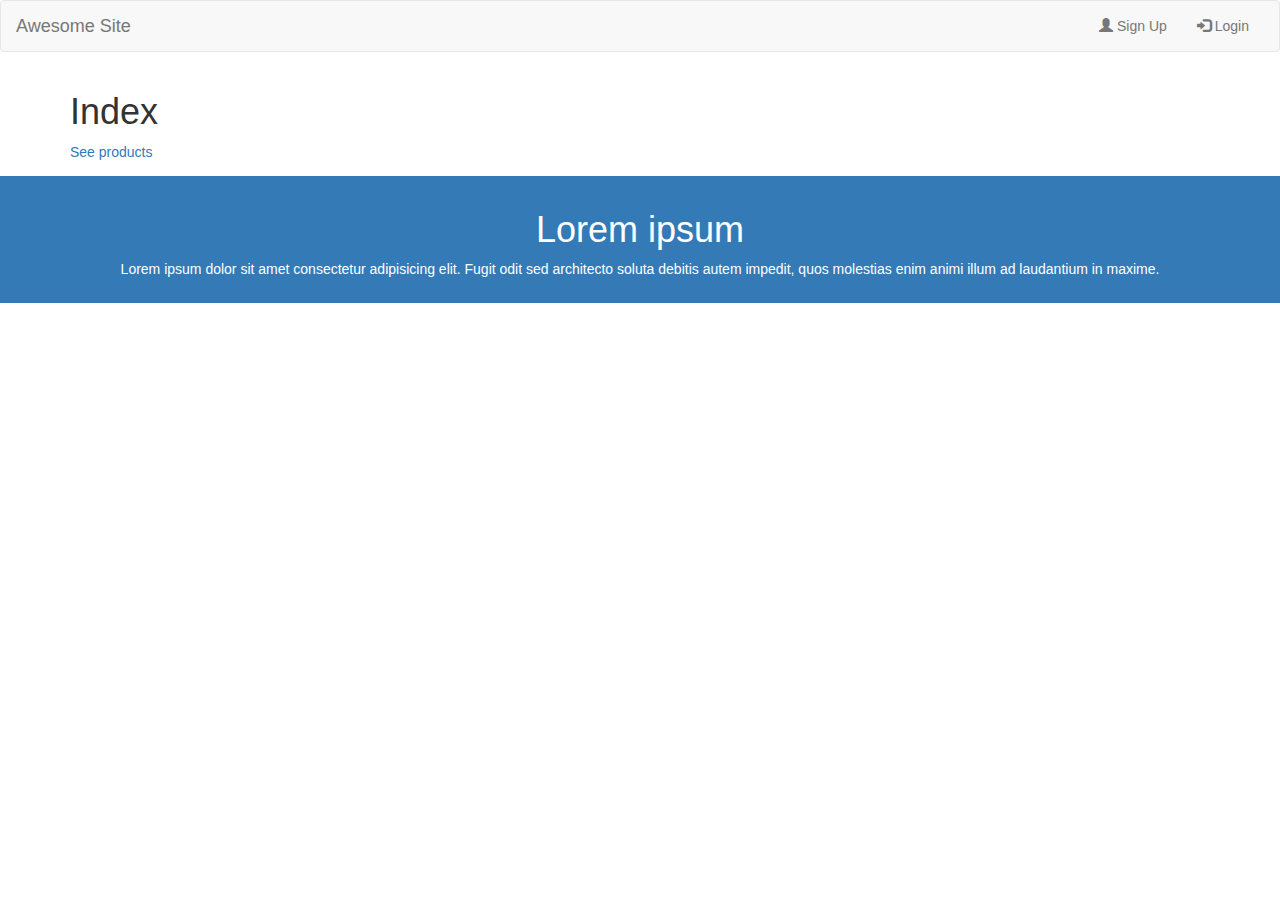
<file: index.html>
<!DOCTYPE html>
<html>
    <head>
        <link rel="stylesheet" href="https://cdn.jsdelivr.net/npm/bootstrap@3.4.1/dist/css/bootstrap.min.css" integrity="sha384-HSMxcRTRxnN+Bdg0JdbxYKrThecOKuH5zCYotlSAcp1+c8xmyTe9GYg1l9a69psu" crossorigin="anonymous">
        <link rel="stylesheet" href="css/style.css">

        <script src="https://code.jquery.com/jquery-3.7.1.slim.js" integrity="sha256-UgvvN8vBkgO0luPSUl2s8TIlOSYRoGFAX4jlCIm9Adc=" crossorigin="anonymous"></script>
        <script src="https://cdn.jsdelivr.net/npm/bootstrap@3.4.1/dist/js/bootstrap.min.js" integrity="sha384-aJ21OjlMXNL5UyIl/XNwTMqvzeRMZH2w8c5cRVpzpU8Y5bApTppSuUkhZXN0VxHd" crossorigin="anonymous"></script>

        <script src="js/script.js"></script>

        <title>Index</title>
    </head>

    <body>
        <header>
            <nav class="navbar navbar-default">
                <div class="container-fluid">
                    <div class="navbar-header">
                        <button type="button" class="navbar-toggle" data-toggle="collapse" data-target="#site-navbar"><span class="glyphicon glyphicon-menu-hamburger"></span></button>

                        <a href="index.html" class="navbar-brand">Awesome Site</a>
                    </div>

                    <div class="collapse navbar-collapse" id="site-navbar">
                        <ul class="nav navbar-nav navbar-right">
                            <li><a href="#"><span class="glyphicon glyphicon-user"></span> Sign Up</a></li>
                            <li><a href="#"><span class="glyphicon glyphicon-log-in"></span> Login</a></li>
                        </ul>
                    </div>
                </div>
            </nav>
        </header>

        <main class="container">
            <h1>Index</h1>

            <a href="products.html">See products</a>
        </main>

        <footer class="bg-primary">
            <h1 class="text-center">Lorem ipsum</h1>
            <p class="text-center">Lorem ipsum dolor sit amet consectetur adipisicing elit. Fugit odit sed architecto soluta debitis autem impedit, quos molestias enim animi illum ad laudantium in maxime.</p>
        </footer>
    </body>
</html>
</file>
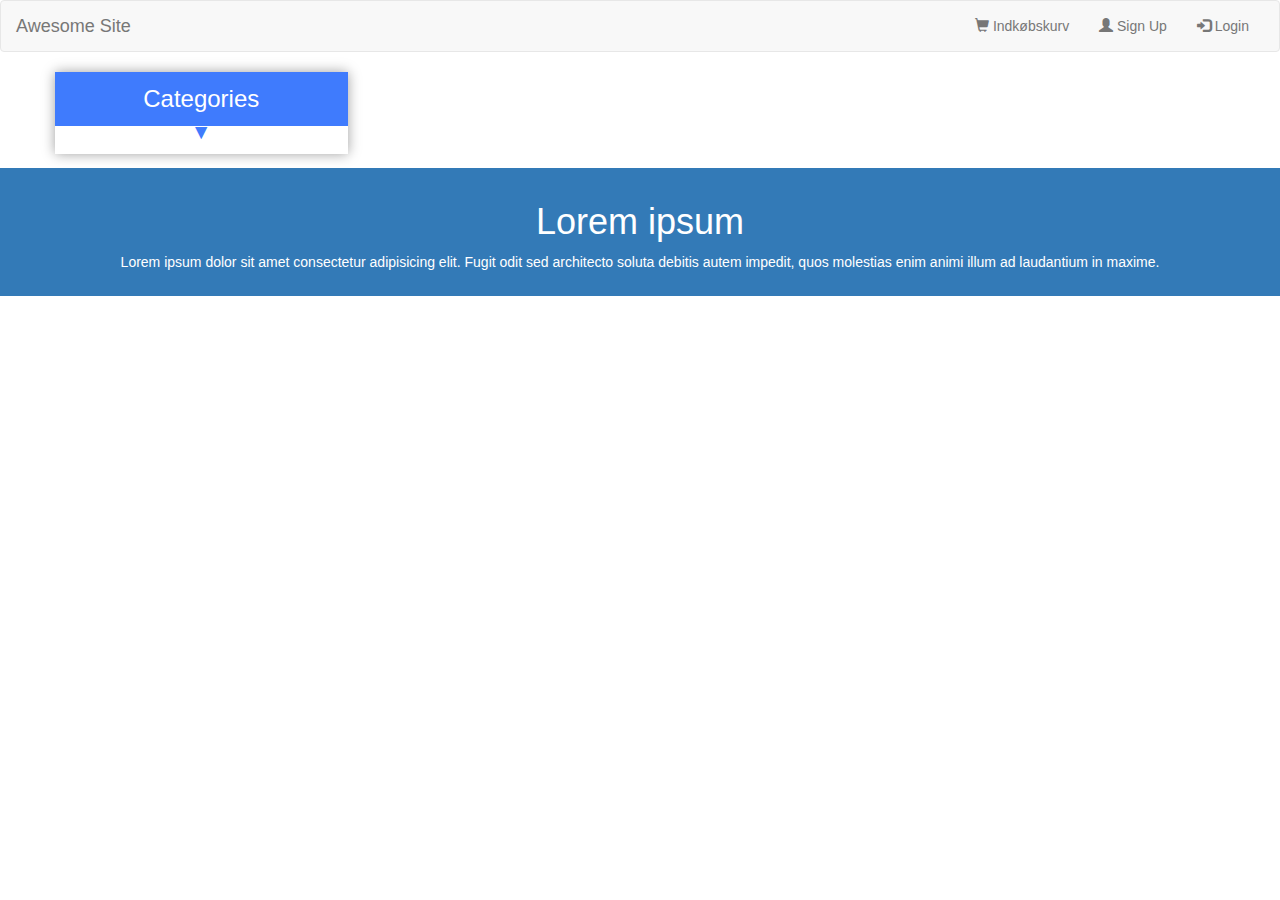
<file: products.html>
<!DOCTYPE html>
<html>
    <head>
        <link rel="stylesheet" href="https://cdn.jsdelivr.net/npm/bootstrap@3.4.1/dist/css/bootstrap.min.css" integrity="sha384-HSMxcRTRxnN+Bdg0JdbxYKrThecOKuH5zCYotlSAcp1+c8xmyTe9GYg1l9a69psu" crossorigin="anonymous">
        <link rel="stylesheet" href="css/style.css">

        <script src="https://code.jquery.com/jquery-3.7.1.min.js" integrity="sha256-/JqT3SQfawRcv/BIHPThkBvs0OEvtFFmqPF/lYI/Cxo=" crossorigin="anonymous"></script>
        <script src="https://cdn.jsdelivr.net/npm/bootstrap@3.4.1/dist/js/bootstrap.min.js" integrity="sha384-aJ21OjlMXNL5UyIl/XNwTMqvzeRMZH2w8c5cRVpzpU8Y5bApTppSuUkhZXN0VxHd" crossorigin="anonymous"></script>

        <script src="js/script.js"></script>

        <link rel="shortcut icon" href="#">

        <title>Index</title>
    </head>

    <body>
        <header>
            <nav class="navbar navbar-default">
                <div class="container-fluid">
                    <div class="navbar-header">
                        <button type="button" class="navbar-toggle" data-toggle="collapse" data-target="#site-navbar"><span class="glyphicon glyphicon-menu-hamburger"></span></button>

                        <a href="index.html" class="navbar-brand">Awesome Site</a>
                    </div>

                    <div class="collapse navbar-collapse" id="site-navbar">
                        <ul class="nav navbar-nav navbar-right">
                            <li id="cart">
                                <a href="#"><span class="glyphicon glyphicon-shopping-cart"></span> Indkøbskurv</a>

                                <div class="cart hidden">
                                    <h4><span class="glyphicon glyphicon-shopping-cart"></span> Din indkøbskurv</h4>

                                    <ul id="cart-items" class="cart-items"></ul>

                                    <a href="#" class="btn btn-primary cart-checkout">Gå til kassen</a>
                                </div>
                            </li>

                            <li><a href="#"><span class="glyphicon glyphicon-user"></span> Sign Up</a></li>
                            <li><a href="#"><span class="glyphicon glyphicon-log-in"></span> Login</a></li>
                        </ul>
                    </div>
                </div>
            </nav>
        </header>

        <div id="paymentModal" class="modal fade" role="payment">
            <div class="modal-dialog">
                <div class="modal-content">
                    <div class="modal-header">
                        <button type="button" class="close" data-dismiss="modal">&times;</button>

                        <h4 class="modal-title">Payment</h4>
                    </div>

                    <div class="modal-body">
                        <p>Lorem ipsum dolor sit amet consectetur, adipisicing elit. Maxime maiores quia inventore fuga, labore saepe?</p>
                        <p>give me 1000000 dollars</p>
                    </div>

                    <div class="modal-footer">
                        <p>stuff here</p>

                        <button type="button" class="btn btn-primary" data-dismiss="modal">Close</button>
                        <button type="button" onclick="purchaseProduct();" class="btn btn-primary">Læg i kurv</button>
                    </div>
                </div>
            </div>
        </div>

        <main class="container">
            <div class="row">
                <div class="col-lg-3 product-categories alpha omega">
                    <div class="title">
                        <h3>Categories</h1>
                    </div>

                    <span class="triangle">&#x25BC;</span>

                    <div id="product-categories" class="list"></div>
                </div>

                <div id="product-list" class="col-lg-9 product-list"></div>
            </div>
        </main>

        <footer class="bg-primary">
            <h1 class="text-center">Lorem ipsum</h1>
            <p class="text-center">Lorem ipsum dolor sit amet consectetur adipisicing elit. Fugit odit sed architecto soluta debitis autem impedit, quos molestias enim animi illum ad laudantium in maxime.</p>
        </footer>
    </body>
</html>
</file>
<file: css/style.css>
/* Elements */

footer {
    margin-top: 1em;
    padding: 1em;
}

/* Classes */

.alpha {
    padding-left: 0;
    margin-left: 0;
}

.omega {
    padding-right: 0;
    margin-left: 0;
}

.triangle {
    color: rgb(63, 123, 253);
    position: absolute;
    font-size: 1.5em;
    top: 45px;
    left: 50%;
    transform: translateX(-50%);
}

.list {
    margin-top: 1.5em;
}

/* Product Search */

.product-categories {
    box-shadow: 0 0 12px #a0a0a0;
}

.product-categories .list {
    margin: 2em auto 1em auto;
    width: 90%;
}

.product-categories .title {
    background-color: rgb(63, 123, 253);
    text-align: center;
    color: white;
    padding: 1em;
}

.product-categories .title h3 {
    margin: 0;
}

/* Product List */

.product-list .item {
    max-height: 100px;
    display: flex;
    margin: 1em 0;
}

.product-list .item .image {
    text-align: center;
}

.product-list .item .image img {
    height: 100%;
}

/* Product List Payment */

.product-list .item .payment {
    text-align: right;
}

.product-list .item .payment .btn {
    width: 100%;
}

.product-list .item .payment p {
    margin: 0;
}

/* Cart */

.cart {
    background-color: #f8f8f8;
    position: absolute;
    width: 250px;
    padding: 1em;
    z-index: 100;
    border: 1px solid #e7e7e7;
    border-top: none;
}

.cart-items {
    list-style: none;
    margin-left: 1em;
    margin-top: 1em;
    padding: 0;
}

.cart-item {
    justify-content: space-between;
    display: flex;
    margin-top: 0.5em;
}

.cart-item p {
    margin: 0;
}

.cart-item:not(:last-child) {
    border-bottom: 1px solid #e7e7e7;
}

.cart-item-inner {
    display: flex;
}

.cart-item-remove {
    padding: 0.2em;
    font-size: 10px;
    margin-right: 0.5em;
}

.cart-checkout {
    margin-top: 1em;
    width: 100%;
}
</file>
